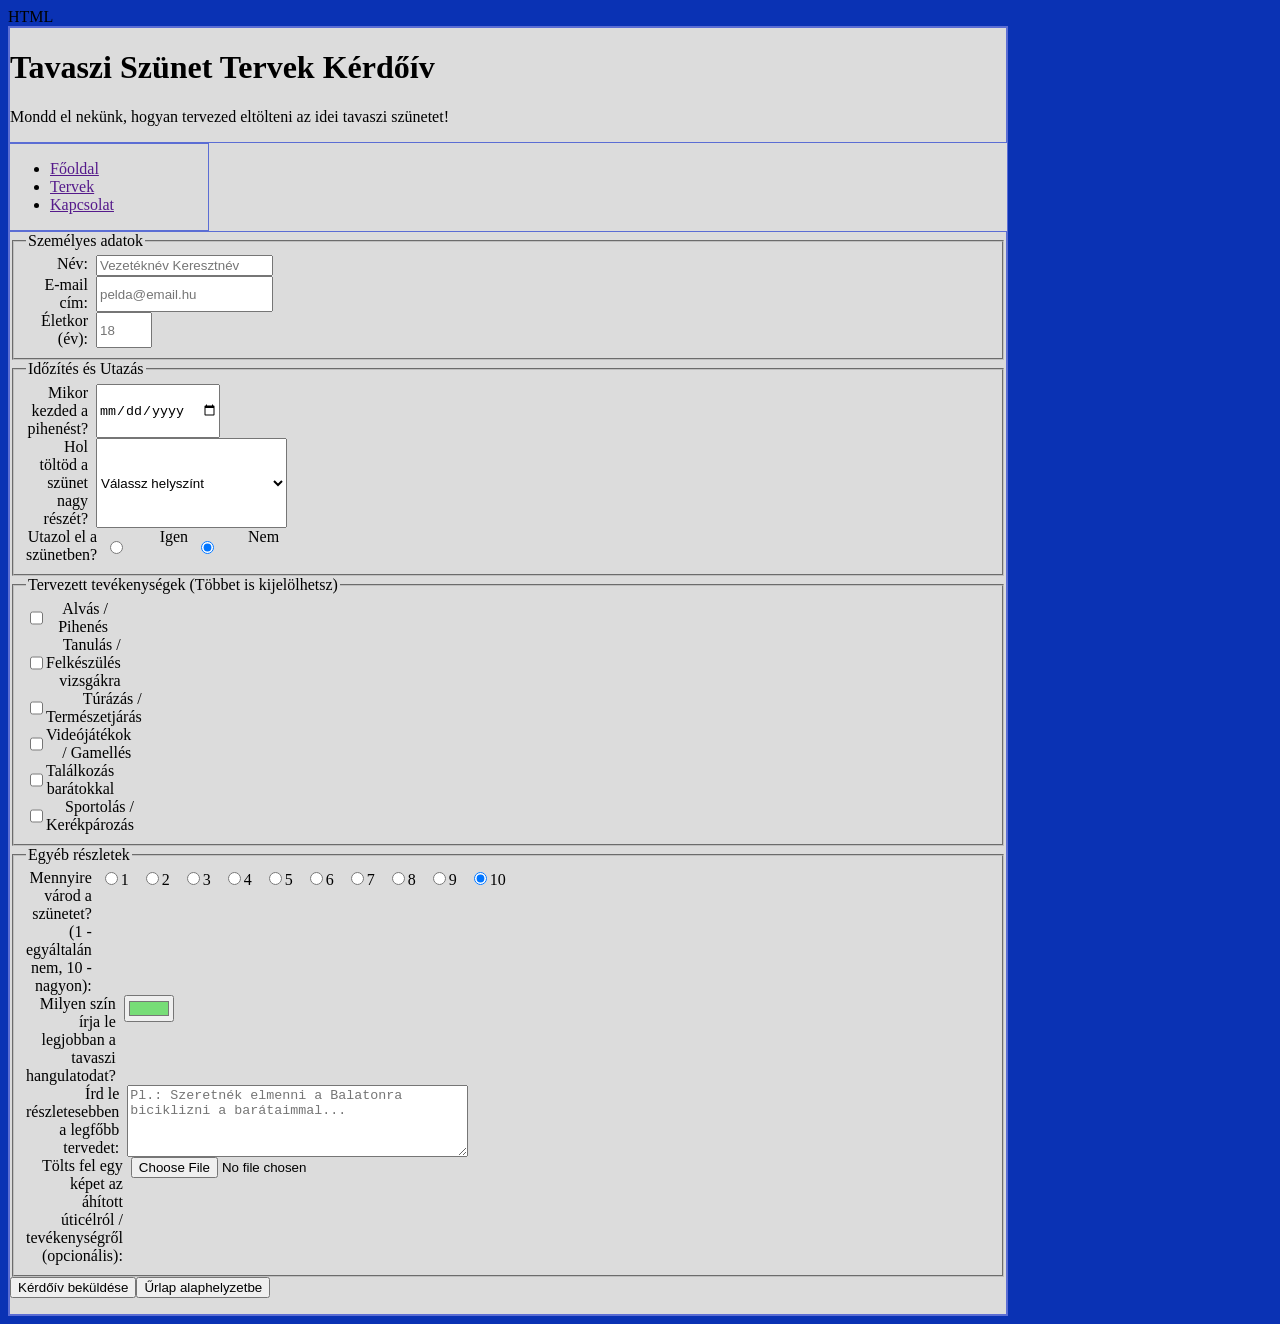
<file: urlap.html>
HTML
<!DOCTYPE html>
<html lang="hu">

<head>
    <meta charset="UTF-8">
    <meta name="viewport" content="width=device-width, initial-scale=1.0">
    <link rel="stylesheet" href="urlap.css">
    <title>Dévényi Donát</title>
</head>

<body>
    <main>
        <header>
            <h1>Tavaszi Szünet Tervek Kérdőív</h1>
            <p>Mondd el nekünk, hogyan tervezed eltölteni az idei tavaszi szünetet!</p>
        </header>

        <nav>
            <ul>
                <li><a href="">Főoldal</a></li>
                <li><a href="">Tervek</a></li>
                <li><a href="">Kapcsolat</a></li>
            </ul>
        </nav>

        <article>
            <form action="#" method="post" enctype="multipart/form-data">
                <fieldset>
                    <legend>Személyes adatok</legend>

                    <div class="block">
                        <label for="nev">Név:</label>
                        <input type="text" name="nev" id="nev" placeholder="Vezetéknév Keresztnév" required>
                    </div>

                    <div class="block">
                        <label for="email">E-mail cím:</label>
                        <input type="email" name="email" id="email" placeholder="pelda@email.hu" required>
                    </div>

                    <div class="block">
                        <label for="eletkor">Életkor (év):</label>
                        <input type="number" name="eletkor" id="eletkor" min="10" max="100" placeholder="18">
                    </div>
                </fieldset>
                <fieldset>
                    <legend>Időzítés és Utazás</legend>

                    <div class="block">
                        <label for="szunet_kezdete">Mikor kezded a pihenést?</label>
                        <input type="date" name="szunet_kezdete" id="szunet_kezdete">
                    </div>

                    <div class="block">
                        <label for="elsodleges_helyszin">Hol töltöd a szünet nagy részét?</label>
                        <select name="elsodleges_helyszin" id="elsodleges_helyszin">
                            <option value="" disabled selected>Válassz helyszínt</option>
                            <option value="otthon">Otthon</option>
                            <option value="belfold">Belföldi utazás / Kirándulás</option>
                            <option value="kulfold">Külföldi utazás</option>
                            <option value="rokonok">Rokonoknál / Nagyszülőknél</option>
                            <option value="egyeb">Egyéb</option>
                        </select>
                    </div>

                    <div class="block">
                        <label>Utazol el a szünetben?</label>
                        <input type="radio" name="utazas" id="utazas_igen" value="igen">
                        <label for="utazas_igen">Igen</label>
                        
                        <input type="radio" name="utazas" id="utazas_nem" value="nem" checked>
                        <label for="utazas_nem">Nem</label>
                    </div>
                </fieldset>
                <fieldset>
                    <legend>Tervezett tevékenységek (Többet is kijelölhetsz)</legend>
                    
                    <div class="block">
                        <input type="checkbox" name="tevekenyseg" id="pihenes" value="pihenes">
                        <label for="pihenes">Alvás / Pihenés</label>
                    </div>

                    <div class="block">
                        <input type="checkbox" name="tevekenyseg" id="tanulas" value="tanulas">
                        <label for="tanulas">Tanulás / Felkészülés vizsgákra</label>
                    </div>

                    <div class="block">
                        <input type="checkbox" name="tevekenyseg" id="kirandulas" value="kirandulas">
                        <label for="kirandulas">Túrázás / Természetjárás</label>
                    </div>

                    <div class="block">
                        <input type="checkbox" name="tevekenyseg" id="gaming" value="gaming">
                        <label for="gaming">Videójátékok / Gamellés</label>
                    </div>

                    <div class="block">
                        <input type="checkbox" name="tevekenyseg" id="baratok" value="baratok">
                        <label for="baratok">Találkozás barátokkal</label>
                    </div>

                    <div class="block">
                        <input type="checkbox" name="tevekenyseg" id="sport" value="sport">
                        <label for="sport">Sportolás / Kerékpározás</label>
                    </div>
                </fieldset>
                <fieldset>
                    <legend>Egyéb részletek</legend>

                    <div class="block">
                        <label class="form-title">Mennyire várod a szünetet? (1 - egyáltalán nem, 10 - nagyon):</label>
                        <div class="number-buttons">
                            <input type="radio" id="v1" name="varakozas" value="1"><label for="v1">1</label>
                            <input type="radio" id="v2" name="varakozas" value="2"><label for="v2">2</label>
                            <input type="radio" id="v3" name="varakozas" value="3"><label for="v3">3</label>
                            <input type="radio" id="v4" name="varakozas" value="4"><label for="v4">4</label>
                            <input type="radio" id="v5" name="varakozas" value="5"><label for="v5">5</label>
                            <input type="radio" id="v6" name="varakozas" value="6"><label for="v6">6</label>
                            <input type="radio" id="v7" name="varakozas" value="7"><label for="v7">7</label>
                            <input type="radio" id="v8" name="varakozas" value="8"><label for="v8">8</label>
                            <input type="radio" id="v9" name="varakozas" value="9"><label for="v9">9</label>
                            <input type="radio" id="v10" name="varakozas" value="10" checked><label for="v10">10</label>
                        </div>
                    </div>

                    <div class="block">
                        <label for="szin">Milyen szín írja le legjobban a tavaszi hangulatodat?</label>
                        <input type="color" name="szin" id="szin" value="#77dd77">
                    </div>

                    <div class="block">
                        <label for="reszletek">Írd le részletesebben a legfőbb tervedet:</label><br>
                        <textarea name="reszletek" id="reszletek" rows="4" cols="40" placeholder="Pl.: Szeretnék elmenni a Balatonra biciklizni a barátaimmal..."></textarea>
                    </div>

                    <div class="block">
                        <label for="kep">Tölts fel egy képet az áhított úticélról / tevékenységről (opcionális):</label>
                        <input type="file" name="kep" id="kep" accept="image/*">
                    </div>
                </fieldset>
                <div class="block actions">
                    <input type="submit" value="Kérdőív beküldése">
                    <input type="reset" value="Űrlap alaphelyzetbe">
                </div>

            </form>
        </article>
    </main>
</body>
</html>
</file>
<file: urlap.css>
* {
    box-sizing: border-box;
}
 
main,
header,
nav,
article,
footer {
    border: 1px solid rgb(91, 109, 212);
}

body{
   background-color: rgb(10, 50, 180)
}
 
main {
    max-width: 1000px;
    display: flex;
    flex-direction: row;
    flex-wrap: wrap;
    background-color: gainsboro;
    
}
 
header,
footer {
    flex: 0 0 100%;
}
 
article {
    flex: 1 1 auto;
    
}
 
nav {
    flex: 0 0 200px;
    
}
 
.block {
    display: flex;
    
 
}
 
.block label {
    flex: 0 0 70px;
    text-align: right;
    padding-right: 8px;
    
 
}
 
@media screen and (max-width:400px) {
    .block {
        flex-direction: column;
    }
 
}
 
@media screen and (max-width:400px) {
    .block label {
        flex: 0 0 100%;
        text-align: left;
        padding-right: 15px;
 
    }
 
}
</file>
